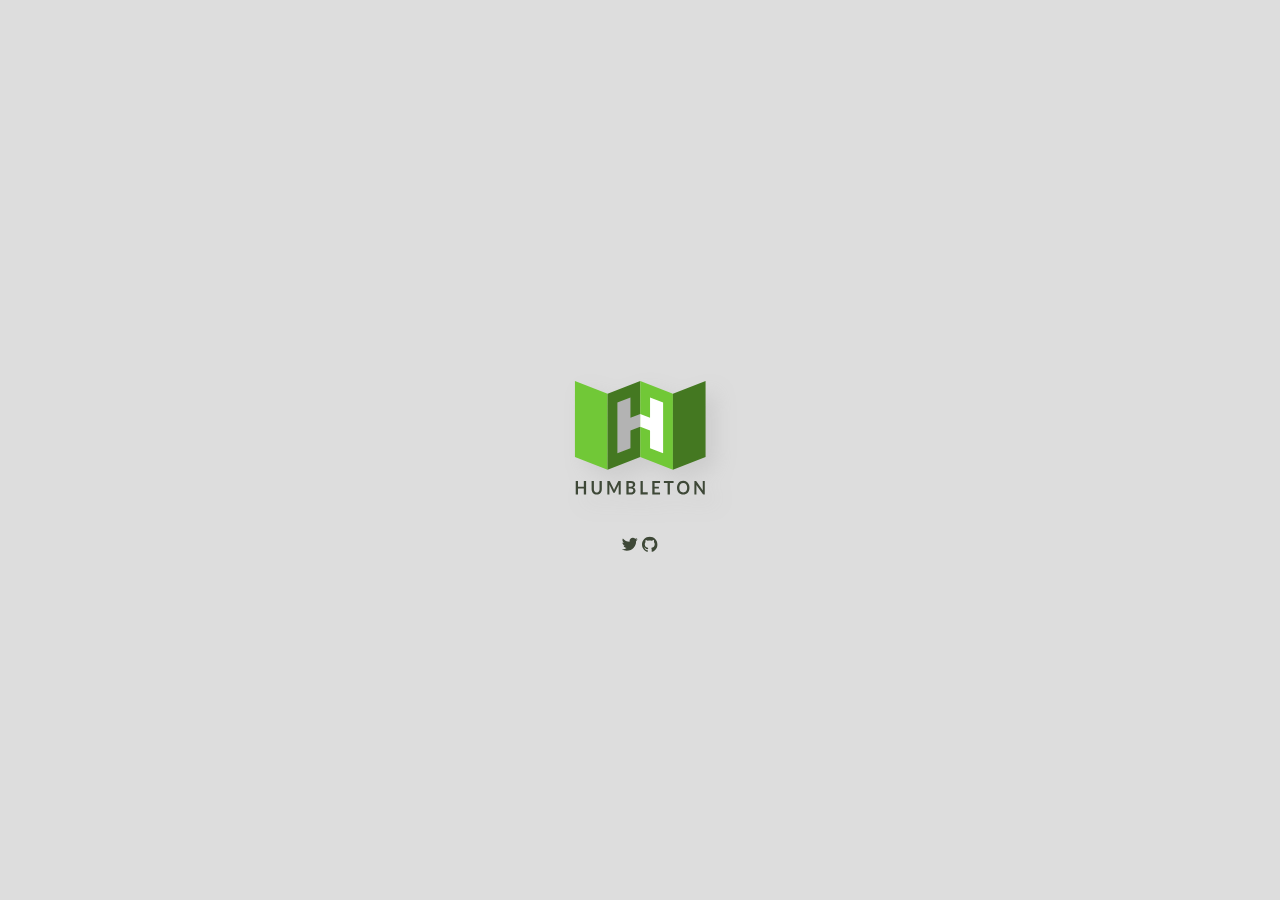
<file: index.html>
<!DOCTYPE html>
<html lang="en">
  <head>
    <meta charset="utf-8">
    <title>Humbleton</title>
    <meta name="description" content="Humbleton AB is an IT consultancy firm based in Stockholm, Sweden" />
    <!-- Twitter card data -->
    <meta name="twitter:card" content="Humbleton AB is an IT consultancy firm based in Stockholm, Sweden">
    <meta name="twitter:site" content="@rickardlundin">
    <meta name="twitter:title" content="Humbleton">
    <meta name="twitter:description" content="Humbleton AB is an IT consultancy firm based in Stockholm, Sweden">
    <meta name="twitter:creator" content="@rickardlundin">
    <!-- Twitter Summary card images must be at least 120x120px -->
    <meta name="twitter:image" content="https://humbleton.se/humbleton-logo.png">

    <!-- Open Graph data -->
    <meta property="og:title" content="Humbleton" />
    <meta property="og:type" content="website" />
    <meta property="og:url" content="https://humbleton.se" />
    <meta property="og:image" content="http://humbleton.se/humbleton-logo.png" />
    <meta property="og:image:secure_url" content="https://humbleton.se/humbleton-logo.png" /
    <meta property="og:description" content="Humbleton AB is an IT consultancy firm based in Stockholm, Sweden" />
    <link rel="shortcut icon" type="image/png" href="/favicon.png"/>
    <style>
      body {
        height:100%;
        background: #ddd;
      }
      #logo{
        animation: shake 5s linear infinite;
        -webkit-filter: drop-shadow( 10px 10px 10px #ccc );
        filter: drop-shadow( 10px 10px 10px #ccc );
      }
      @keyframes shake { 
        0%    { transform: rotate(0deg); }
        25%   { transform: rotate(5deg); }
        50%   { transform: rotate(0deg); }
        75%   { transform: rotate(-5deg);}
        100%  { transform: rotate(0deg); }
      }
    </style>
  </head>
  <body>
    <div id="wrapper" style="width:100%;height:100%;">
      <div id="inner" style="position:fixed;top: 50%;left: 50%;text-align:center; transform: translate(-50%, -50%);">
        <object type="image/svg+xml" data="humbleton-logo.svg" id="logo">
          Your browser does not support SVG
        </object>
        <div id="contacts">
          <a href="https://twitter.com/rickardlundin"><span class="icon icon--twitter"><svg viewBox="0 0 16 16" width="16px" height="16px"><path fill="#3e4837" d="M15.969,3.058c-0.586,0.26-1.217,0.436-1.878,0.515c0.675-0.405,1.194-1.045,1.438-1.809c-0.632,0.375-1.332,0.647-2.076,0.793c-0.596-0.636-1.446-1.033-2.387-1.033c-1.806,0-3.27,1.464-3.27,3.27 c0,0.256,0.029,0.506,0.085,0.745C5.163,5.404,2.753,4.102,1.14,2.124C0.859,2.607,0.698,3.168,0.698,3.767 c0,1.134,0.577,2.135,1.455,2.722C1.616,6.472,1.112,6.325,0.671,6.08c0,0.014,0,0.027,0,0.041c0,1.584,1.127,2.906,2.623,3.206 C3.02,9.402,2.731,9.442,2.433,9.442c-0.211,0-0.416-0.021-0.615-0.059c0.416,1.299,1.624,2.245,3.055,2.271 c-1.119,0.877-2.529,1.4-4.061,1.4c-0.264,0-0.524-0.015-0.78-0.046c1.447,0.928,3.166,1.469,5.013,1.469 c6.015,0,9.304-4.983,9.304-9.304c0-0.142-0.003-0.283-0.009-0.423C14.976,4.29,15.531,3.714,15.969,3.058z"/></svg></a>
          <a href="https://github.com/rilu"><svg viewBox="0 0 16 16" width="16px" height="16px"><path fill="#3e4837" d="M7.999,0.431c-4.285,0-7.76,3.474-7.76,7.761 c0,3.428,2.223,6.337,5.307,7.363c0.388,0.071,0.53-0.168,0.53-0.374c0-0.184-0.007-0.672-0.01-1.32 c-2.159,0.469-2.614-1.04-2.614-1.04c-0.353-0.896-0.862-1.135-0.862-1.135c-0.705-0.481,0.053-0.472,0.053-0.472 c0.779,0.055,1.189,0.8,1.189,0.8c0.692,1.186,1.816,0.843,2.258,0.645c0.071-0.502,0.271-0.843,0.493-1.037 C4.86,11.425,3.049,10.76,3.049,7.786c0-0.847,0.302-1.54,0.799-2.082C3.768,5.507,3.501,4.718,3.924,3.65 c0,0,0.652-0.209,2.134,0.796C6.677,4.273,7.34,4.187,8,4.184c0.659,0.003,1.323,0.089,1.943,0.261 c1.482-1.004,2.132-0.796,2.132-0.796c0.423,1.068,0.157,1.857,0.077,2.054c0.497,0.542,0.798,1.235,0.798,2.082 c0,2.981-1.814,3.637-3.543,3.829c0.279,0.24,0.527,0.713,0.527,1.437c0,1.037-0.01,1.874-0.01,2.129 c0,0.208,0.14,0.449,0.534,0.373c3.081-1.028,5.302-3.935,5.302-7.362C15.76,3.906,12.285,0.431,7.999,0.431z"/></svg></a>
        </div>
      </div>

    </div>
    <script>
      (function(i,s,o,g,r,a,m){i['GoogleAnalyticsObject']=r;i[r]=i[r]||function(){
      (i[r].q=i[r].q||[]).push(arguments)},i[r].l=1*new Date();a=s.createElement(o),
      m=s.getElementsByTagName(o)[0];a.async=1;a.src=g;m.parentNode.insertBefore(a,m)
      })(window,document,'script','https://www.google-analytics.com/analytics.js','ga');

      ga('create', 'UA-103786369-1', 'auto');
      ga('send', 'pageview');
    </script>
  </body>
</html>
</file>
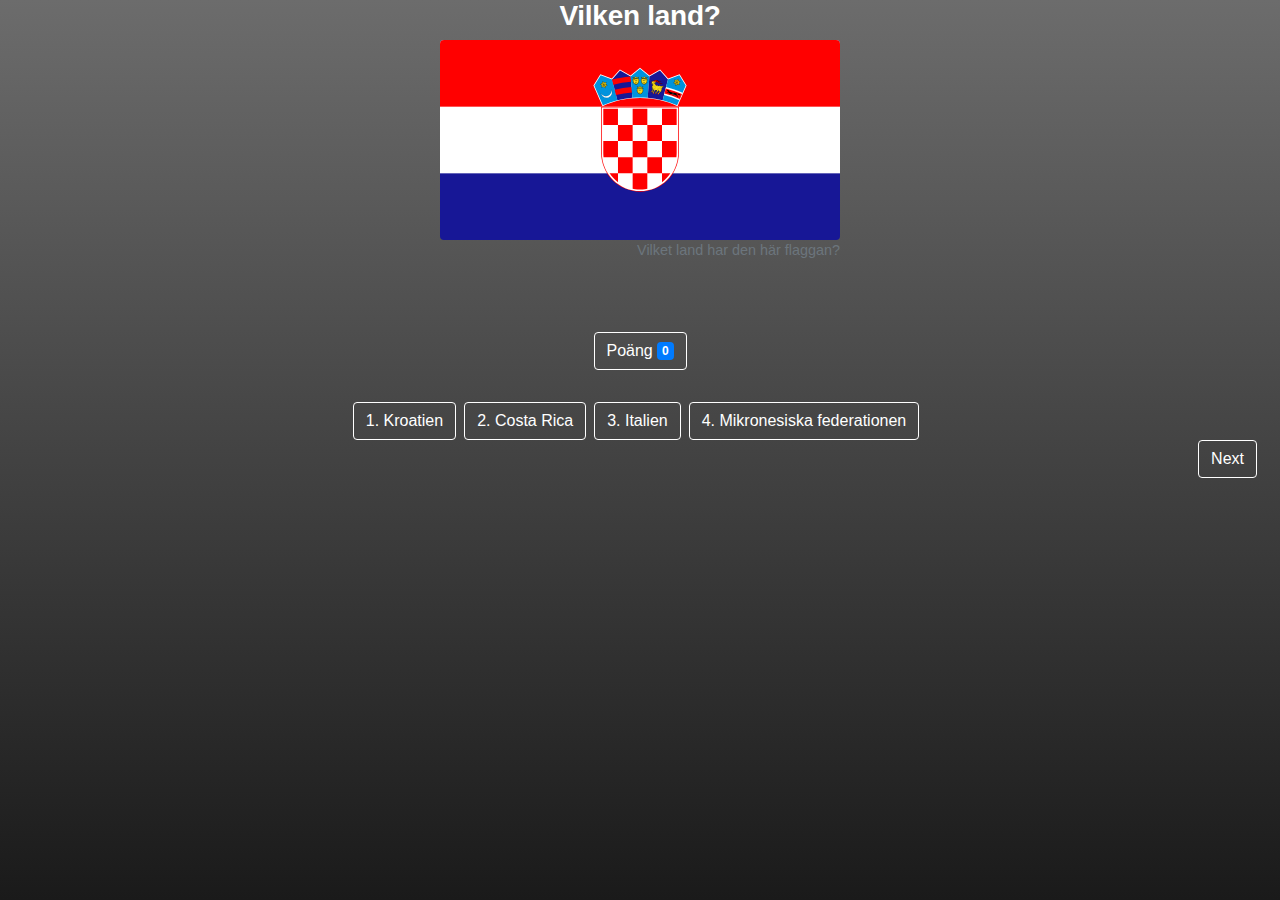
<file: flags/index.html>
<!doctype html>
<html lang="en">
<head>
  <meta charset="utf-8">
  <title>Flags</title>
  <base href="/flags/">
  <meta name="viewport" content="width=device-width, initial-scale=1, shrink-to-fit=no">
  <link rel="icon" type="image/x-icon" href="/flags/favicon.ico">
  <link rel="stylesheet" href="https://stackpath.bootstrapcdn.com/bootstrap/4.3.1/css/bootstrap.min.css" integrity="sha384-ggOyR0iXCbMQv3Xipma34MD+dH/1fQ784/j6cY/iJTQUOhcWr7x9JvoRxT2MZw1T" crossorigin="anonymous">
<link rel="stylesheet" href="/flags/styles.327edda9dcd45e766e3b.css"></head>
<body>
  <app-root></app-root>
    <script src="https://code.jquery.com/jquery-3.3.1.slim.min.js" integrity="sha384-q8i/X+965DzO0rT7abK41JStQIAqVgRVzpbzo5smXKp4YfRvH+8abtTE1Pi6jizo" crossorigin="anonymous"></script>
    <script src="https://cdnjs.cloudflare.com/ajax/libs/popper.js/1.14.7/umd/popper.min.js" integrity="sha384-UO2eT0CpHqdSJQ6hJty5KVphtPhzWj9WO1clHTMGa3JDZwrnQq4sF86dIHNDz0W1" crossorigin="anonymous"></script>
    <script src="https://stackpath.bootstrapcdn.com/bootstrap/4.3.1/js/bootstrap.min.js" integrity="sha384-JjSmVgyd0p3pXB1rRibZUAYoIIy6OrQ6VrjIEaFf/nJGzIxFDsf4x0xIM+B07jRM" crossorigin="anonymous"></script>
<script src="/flags/runtime-es2015.858f8dd898b75fe86926.js" type="module"></script><script src="/flags/polyfills-es2015.5728f680576ca47e99fe.js" type="module"></script><script src="/flags/runtime-es5.741402d1d47331ce975c.js" nomodule></script><script src="/flags/polyfills-es5.7f43b971448d2fb49202.js" nomodule></script><script src="/flags/main-es2015.318c03e9eb619d14eb48.js" type="module"></script><script src="/flags/main-es5.c14acfbab0766d2b7a4c.js" nomodule></script></body>
</html>
</file>
<file: flags/styles.327edda9dcd45e766e3b.css>
html{background:#ccc;background-image:linear-gradient(#6c6c6c,#1a1a1a);height:100%;width:100%}body{background:0 0}
</file>
